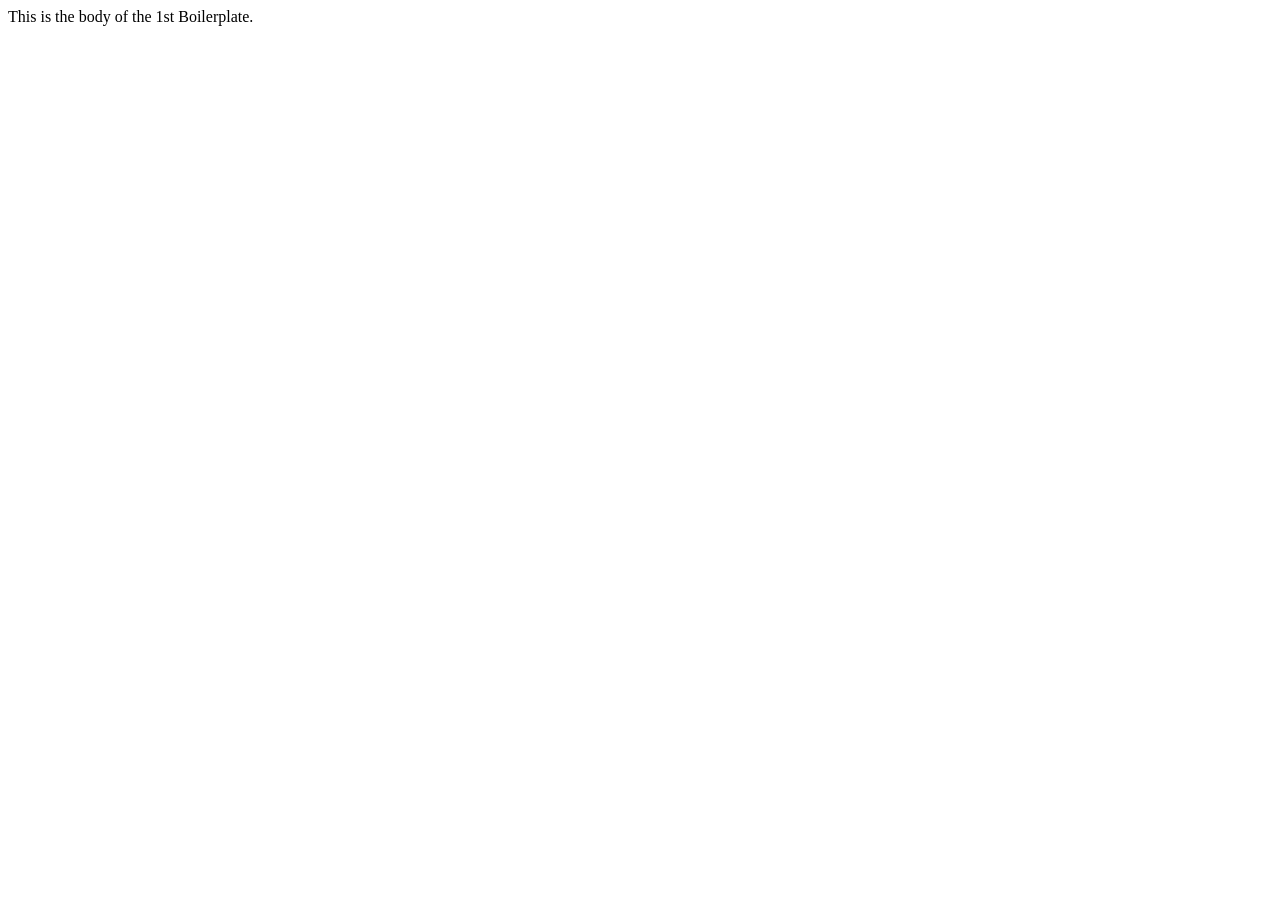
<file: Html_Boilerpl.html>
<!DOCTYPE html>
<html lang="en">
<head>
    <meta charset="UTF-8">
    <meta name="author" content="anneli">
    <title>Html_Boilerplate1</title>
</head>
<body>
    This is the body of the 1st Boilerplate.
</body>
</html>
</file>
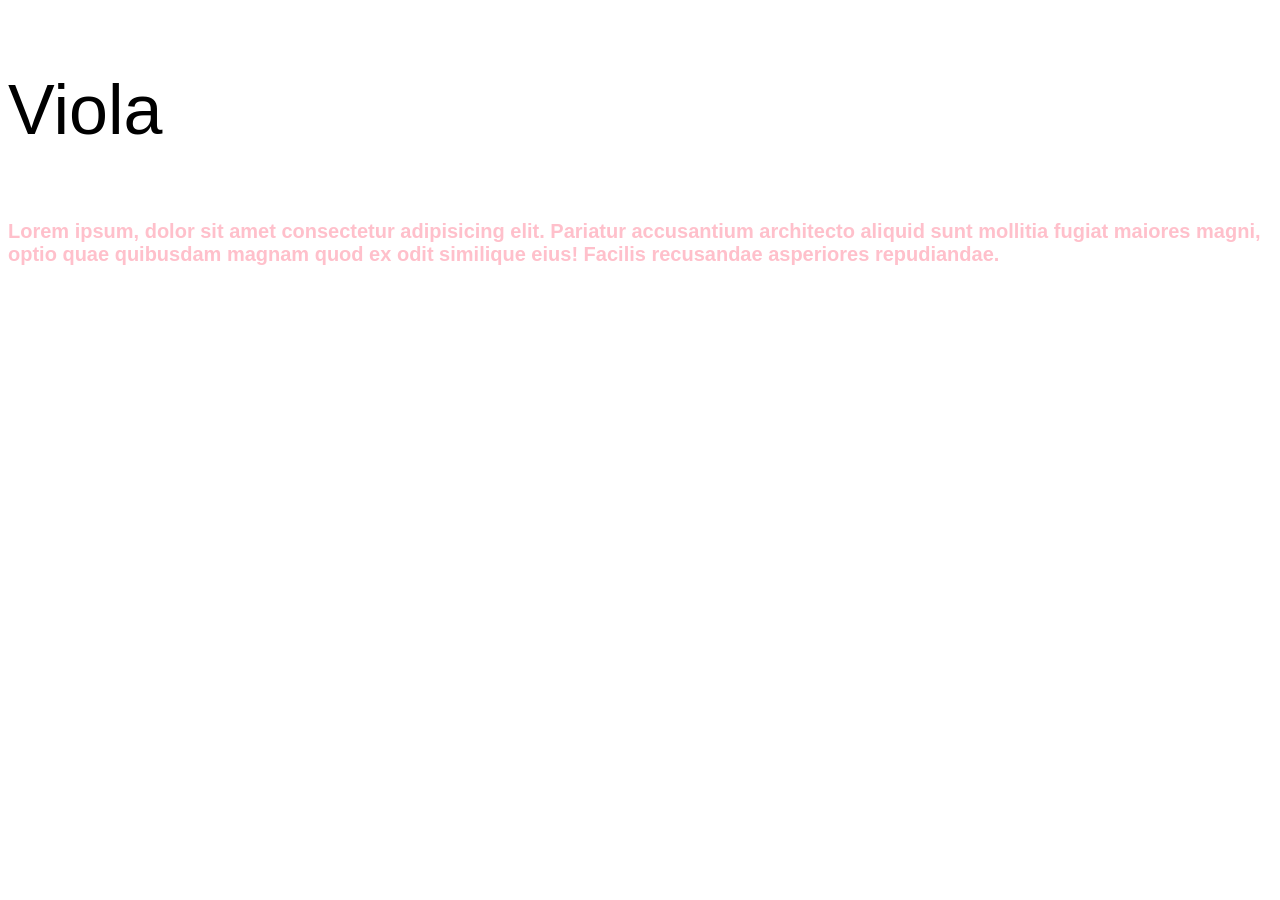
<file: viola.html>
<!DOCTYPE html>
<html lang="en">
<head>
    <meta charset="UTF-8">
    <meta name="viewport" content="width=device-width, initial-scale=1.0">
    <title>Viola</title>

    <style>
        h1 {color: pink; font-family: 'Gill Sans', 'Gill Sans MT', Calibri, 'Trebuchet MS', sans-serif;font-size: 20px;}
        p{ color: black;font-size: 70px;font-family: Verdana, Geneva, Tahoma, sans-serif;}
    </style>
</head>
<p>Viola</p>

<h1>Lorem ipsum, dolor sit amet consectetur adipisicing elit. Pariatur accusantium architecto aliquid sunt mollitia fugiat maiores magni, optio quae quibusdam magnam quod ex odit similique eius! Facilis recusandae asperiores repudiandae.</h1>
<body>
    
</body>
</html>
</file>
